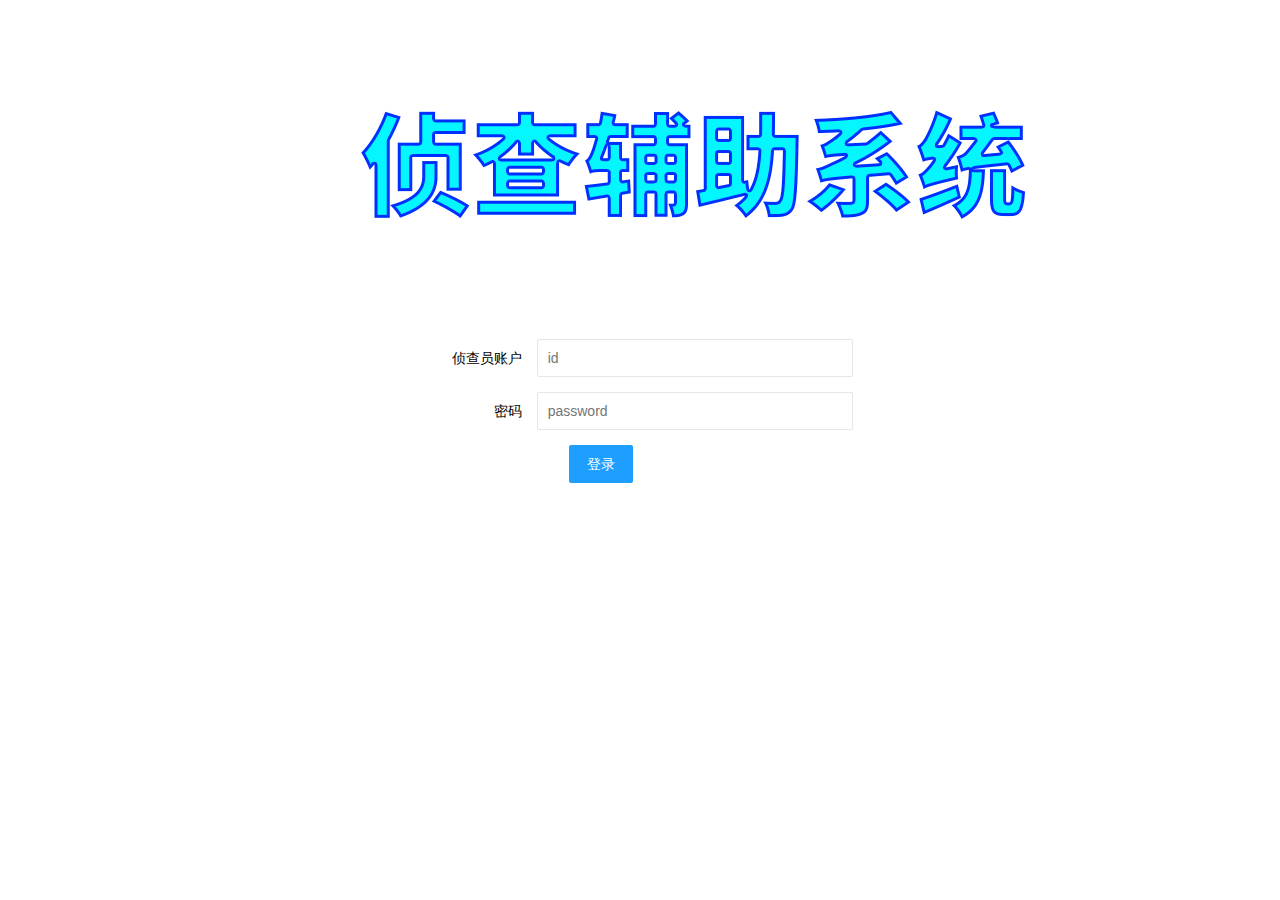
<file: target/classes/static/login.html>
<!DOCTYPE html>
<html lang="en">
<head>
    <meta charset="UTF-8">
    <title>侦查辅助系统——登录</title>
    <script src="./layui/layui.js"></script>
    <script src="login.js"></script>
    <script src="./js/ajax.js"></script>
    <link type="text/css" rel="styleSheet"  href="./layui/css/layui.css" />
</head>
<body>
<div class="layui-col-md-offset3"><img src="logo.png"></div>

<div class="layui-col-md4 layui-col-md-offset4">
<div class="layui-form-item">
    <label class="layui-form-label">侦查员账户</label>
    <div class="layui-input-block">
        <input id="investigatorId" type="text" name="username" lay-verify="title" autocomplete="off" placeholder="id" class="layui-input">
    </div>
</div>
<div class="layui-form-item">
    <label class="layui-form-label">密码</label>
    <div class="layui-input-block">
        <input id="password" type="password" name="password" placeholder="password" autocomplete="off" class="layui-input">
    </div>
</div>
    <div onclick="login()" lass="layui-col-md-offset4" ><button type="button" class="layui-btn layui-btn-normal layui-col-md-offset4">登录</button></div>

</div>
<div class="layui-col-md4"></div>
</body>
</html>
</file>
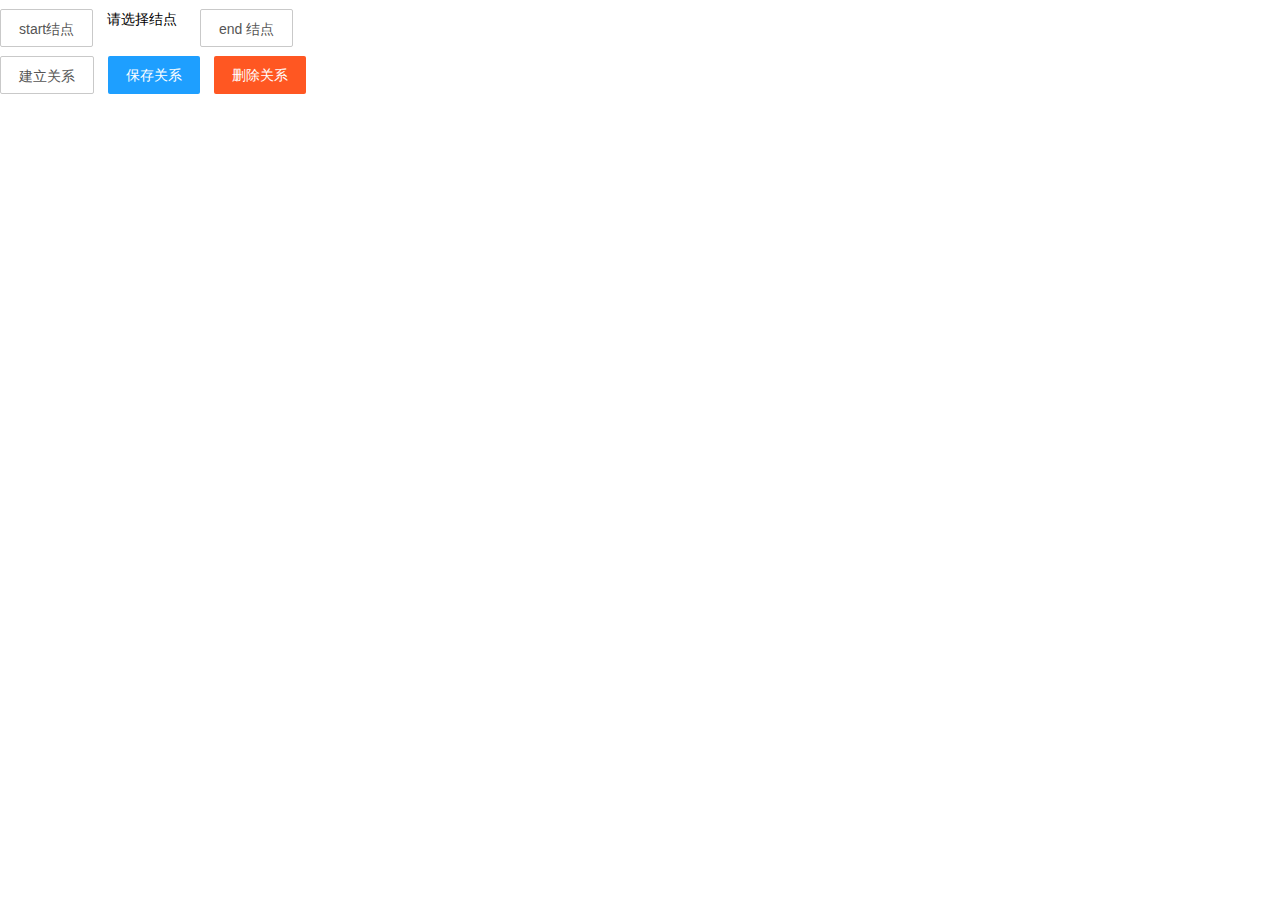
<file: target/classes/static/window/edge.html>
<!DOCTYPE html>
<html lang="en">
<head>
    <meta charset="UTF-8">
    <title>Title</title>
    <link type="text/css" rel="styleSheet"  href="../layui/css/layui.css" />
    <script src="../layui/layui.js"></script>
    <script src="./edge.js"></script>
    <script src="../js/ajax.js"></script>
    <link type="text/css" rel="styleSheet"  href="../css/edit.css" />
</head>
<body>
<div style="display: flex">
    <div class="layui-col-md1 layui-form-label mylabel">
        <button class="layui-btn layui-btn-primary" onclick="select(false)" id="startButton">start结点</button>
    </div>
    <div class="layui-col-md1" id="fields">
        <label class="layui-form-label mylabel">&emsp;请选择结点</label>
    </div>
    <div class="layui-col-md1 layui-form-label mylabel">
        <button class="layui-btn layui-btn-primary" onclick="select(true)"  id="endButton">end 结点</button>
    </div>
</div>
<button class="layui-btn layui-btn-primary layui-border-blue" onclick="create()">建立关系</button>
<button class="layui-btn layui-btn-normal" onclick="save()">保存关系</button>
<button class="layui-btn layui-btn-danger" onclick="del()">删除关系</button>
</body>
</html>
</file>
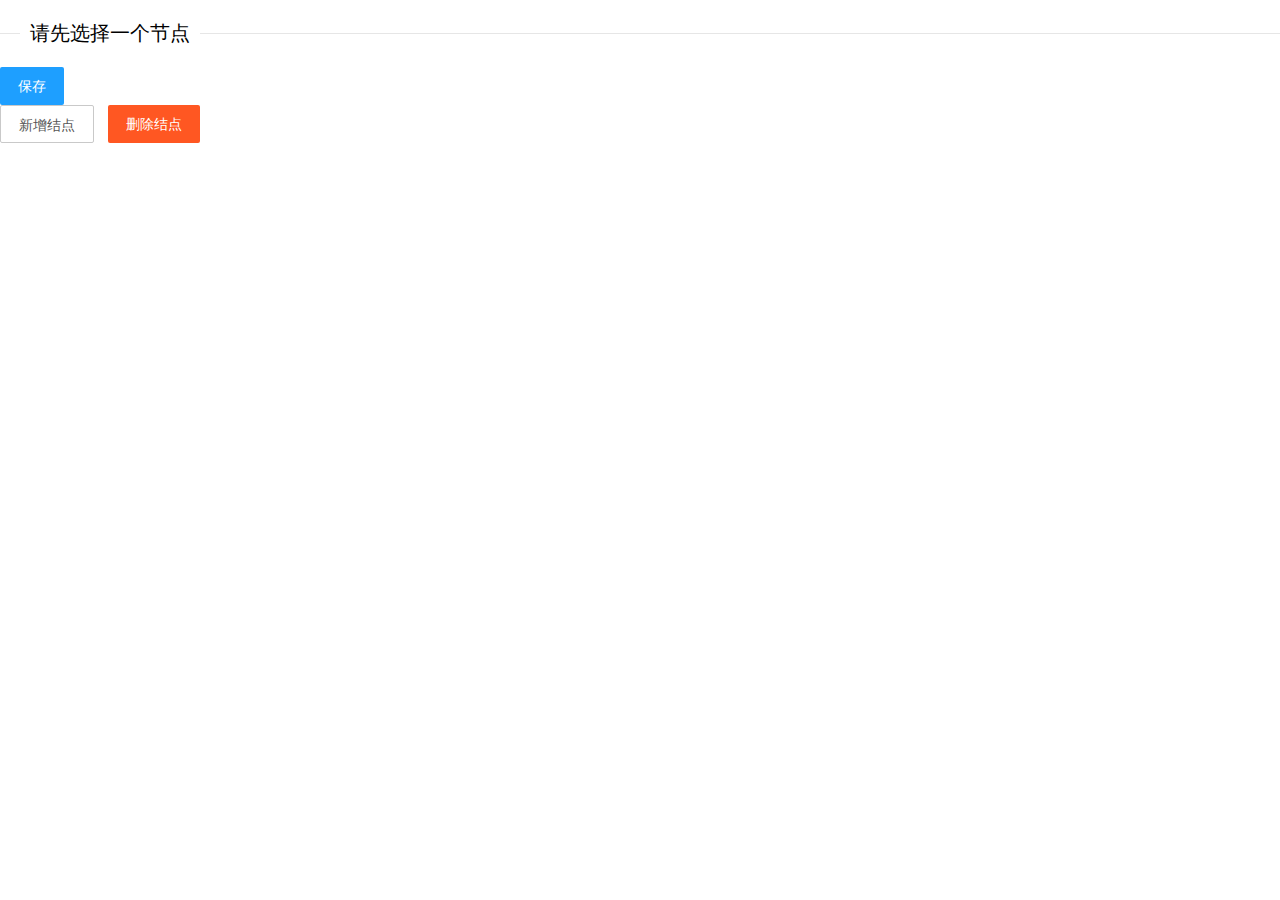
<file: target/classes/static/window/edit.html>
<!DOCTYPE html>
<html lang="en">
<head>
    <meta charset="UTF-8">
    <title>Title</title>
    <link type="text/css" rel="styleSheet"  href="../layui/css/layui.css" />
    <link type="text/css" rel="styleSheet"  href="../css/edit.css" />
    <script src="../layui/layui.js"></script>
    <script src="./edit.js"></script>
    <script src="../js/ajax.js"></script>
    <script type="text/javascript">
        // window.onload = loadNodesFirstByPage;
    </script>
</head>
<body>
<fieldset class="layui-elem-field layui-field-title" style="margin-top: 20px;">
    <legend id="type">请先选择一个节点</legend>
</fieldset>


<div id="fields">

</div>
<button class="layui-btn layui-btn-normal" onclick="save()" id="save" >保存</button><br/>
<button class="layui-btn layui-btn-primary layui-border-blue" onclick="createNode()">新增结点</button>
<button class="layui-btn layui-btn-danger" onclick="deleteNode()">删除结点</button>

</body>
</html>
</file>
<file: target/classes/static/layui/css/layui.css>
/** layui-v2.5.7 MIT License */
 .layui-inline,img{display:inline-block;vertical-align:middle}h1,h2,h3,h4,h5,h6{font-weight:400}.layui-edge,.layui-header,.layui-inline,.layui-main{position:relative}.layui-body,.layui-edge,.layui-elip{overflow:hidden}.layui-btn,.layui-edge,.layui-inline,img{vertical-align:middle}.layui-btn,.layui-disabled,.layui-icon,.layui-unselect{-moz-user-select:none;-webkit-user-select:none;-ms-user-select:none}.layui-elip,.layui-form-checkbox span,.layui-form-pane .layui-form-label{text-overflow:ellipsis;white-space:nowrap}.layui-breadcrumb,.layui-tree-btnGroup{visibility:hidden}blockquote,body,button,dd,div,dl,dt,form,h1,h2,h3,h4,h5,h6,input,li,ol,p,pre,td,textarea,th,ul{margin:0;padding:0;-webkit-tap-highlight-color:rgba(0,0,0,0)}a:active,a:hover{outline:0}img{border:none}li{list-style:none}table{border-collapse:collapse;border-spacing:0}h4,h5,h6{font-size:100%}button,input,optgroup,option,select,textarea{font-family:inherit;font-size:inherit;font-style:inherit;font-weight:inherit;outline:0}pre{white-space:pre-wrap;white-space:-moz-pre-wrap;white-space:-pre-wrap;white-space:-o-pre-wrap;word-wrap:break-word}body{line-height:24px;font:14px Helvetica Neue,Helvetica,PingFang SC,Tahoma,Arial,sans-serif}hr{height:1px;margin:10px 0;border:0;clear:both}a{color:#333;text-decoration:none}a:hover{color:#777}a cite{font-style:normal;*cursor:pointer}.layui-border-box,.layui-border-box *{box-sizing:border-box}.layui-box,.layui-box *{box-sizing:content-box}.layui-clear{clear:both;*zoom:1}.layui-clear:after{content:'\20';clear:both;*zoom:1;display:block;height:0}.layui-inline{*display:inline;*zoom:1}.layui-edge{display:inline-block;width:0;height:0;border-width:6px;border-style:dashed;border-color:transparent}.layui-edge-top{top:-4px;border-bottom-color:#999;border-bottom-style:solid}.layui-edge-right{border-left-color:#999;border-left-style:solid}.layui-edge-bottom{top:2px;border-top-color:#999;border-top-style:solid}.layui-edge-left{border-right-color:#999;border-right-style:solid}.layui-disabled,.layui-disabled:hover{color:#d2d2d2!important;cursor:not-allowed!important}.layui-circle{border-radius:100%}.layui-show{display:block!important}.layui-hide{display:none!important}@font-face{font-family:layui-icon;src:url(../font/iconfont.eot?v=256);src:url(../font/iconfont.eot?v=256#iefix) format('embedded-opentype'),url(../font/iconfont.woff2?v=256) format('woff2'),url(../font/iconfont.woff?v=256) format('woff'),url(../font/iconfont.ttf?v=256) format('truetype'),url(../font/iconfont.svg?v=256#layui-icon) format('svg')}.layui-icon{font-family:layui-icon!important;font-size:16px;font-style:normal;-webkit-font-smoothing:antialiased;-moz-osx-font-smoothing:grayscale}.layui-icon-reply-fill:before{content:"\e611"}.layui-icon-set-fill:before{content:"\e614"}.layui-icon-menu-fill:before{content:"\e60f"}.layui-icon-search:before{content:"\e615"}.layui-icon-share:before{content:"\e641"}.layui-icon-set-sm:before{content:"\e620"}.layui-icon-engine:before{content:"\e628"}.layui-icon-close:before{content:"\1006"}.layui-icon-close-fill:before{content:"\1007"}.layui-icon-chart-screen:before{content:"\e629"}.layui-icon-star:before{content:"\e600"}.layui-icon-circle-dot:before{content:"\e617"}.layui-icon-chat:before{content:"\e606"}.layui-icon-release:before{content:"\e609"}.layui-icon-list:before{content:"\e60a"}.layui-icon-chart:before{content:"\e62c"}.layui-icon-ok-circle:before{content:"\1005"}.layui-icon-layim-theme:before{content:"\e61b"}.layui-icon-table:before{content:"\e62d"}.layui-icon-right:before{content:"\e602"}.layui-icon-left:before{content:"\e603"}.layui-icon-cart-simple:before{content:"\e698"}.layui-icon-face-cry:before{content:"\e69c"}.layui-icon-face-smile:before{content:"\e6af"}.layui-icon-survey:before{content:"\e6b2"}.layui-icon-tree:before{content:"\e62e"}.layui-icon-ie:before{content:"\e7bb"}.layui-icon-upload-circle:before{content:"\e62f"}.layui-icon-add-circle:before{content:"\e61f"}.layui-icon-download-circle:before{content:"\e601"}.layui-icon-templeate-1:before{content:"\e630"}.layui-icon-util:before{content:"\e631"}.layui-icon-face-surprised:before{content:"\e664"}.layui-icon-edit:before{content:"\e642"}.layui-icon-speaker:before{content:"\e645"}.layui-icon-down:before{content:"\e61a"}.layui-icon-file:before{content:"\e621"}.layui-icon-layouts:before{content:"\e632"}.layui-icon-rate-half:before{content:"\e6c9"}.layui-icon-add-circle-fine:before{content:"\e608"}.layui-icon-prev-circle:before{content:"\e633"}.layui-icon-read:before{content:"\e705"}.layui-icon-404:before{content:"\e61c"}.layui-icon-carousel:before{content:"\e634"}.layui-icon-help:before{content:"\e607"}.layui-icon-code-circle:before{content:"\e635"}.layui-icon-windows:before{content:"\e67f"}.layui-icon-water:before{content:"\e636"}.layui-icon-username:before{content:"\e66f"}.layui-icon-find-fill:before{content:"\e670"}.layui-icon-about:before{content:"\e60b"}.layui-icon-location:before{content:"\e715"}.layui-icon-up:before{content:"\e619"}.layui-icon-pause:before{content:"\e651"}.layui-icon-date:before{content:"\e637"}.layui-icon-layim-uploadfile:before{content:"\e61d"}.layui-icon-delete:before{content:"\e640"}.layui-icon-play:before{content:"\e652"}.layui-icon-top:before{content:"\e604"}.layui-icon-firefox:before{content:"\e686"}.layui-icon-friends:before{content:"\e612"}.layui-icon-refresh-3:before{content:"\e9aa"}.layui-icon-ok:before{content:"\e605"}.layui-icon-layer:before{content:"\e638"}.layui-icon-face-smile-fine:before{content:"\e60c"}.layui-icon-dollar:before{content:"\e659"}.layui-icon-group:before{content:"\e613"}.layui-icon-layim-download:before{content:"\e61e"}.layui-icon-picture-fine:before{content:"\e60d"}.layui-icon-link:before{content:"\e64c"}.layui-icon-diamond:before{content:"\e735"}.layui-icon-log:before{content:"\e60e"}.layui-icon-key:before{content:"\e683"}.layui-icon-rate-solid:before{content:"\e67a"}.layui-icon-fonts-del:before{content:"\e64f"}.layui-icon-unlink:before{content:"\e64d"}.layui-icon-fonts-clear:before{content:"\e639"}.layui-icon-triangle-r:before{content:"\e623"}.layui-icon-circle:before{content:"\e63f"}.layui-icon-radio:before{content:"\e643"}.layui-icon-align-center:before{content:"\e647"}.layui-icon-align-right:before{content:"\e648"}.layui-icon-align-left:before{content:"\e649"}.layui-icon-loading-1:before{content:"\e63e"}.layui-icon-return:before{content:"\e65c"}.layui-icon-fonts-strong:before{content:"\e62b"}.layui-icon-upload:before{content:"\e67c"}.layui-icon-dialogue:before{content:"\e63a"}.layui-icon-video:before{content:"\e6ed"}.layui-icon-headset:before{content:"\e6fc"}.layui-icon-cellphone-fine:before{content:"\e63b"}.layui-icon-add-1:before{content:"\e654"}.layui-icon-face-smile-b:before{content:"\e650"}.layui-icon-fonts-html:before{content:"\e64b"}.layui-icon-screen-full:before{content:"\e622"}.layui-icon-form:before{content:"\e63c"}.layui-icon-cart:before{content:"\e657"}.layui-icon-camera-fill:before{content:"\e65d"}.layui-icon-tabs:before{content:"\e62a"}.layui-icon-heart-fill:before{content:"\e68f"}.layui-icon-fonts-code:before{content:"\e64e"}.layui-icon-ios:before{content:"\e680"}.layui-icon-at:before{content:"\e687"}.layui-icon-fire:before{content:"\e756"}.layui-icon-set:before{content:"\e716"}.layui-icon-fonts-u:before{content:"\e646"}.layui-icon-triangle-d:before{content:"\e625"}.layui-icon-tips:before{content:"\e702"}.layui-icon-picture:before{content:"\e64a"}.layui-icon-more-vertical:before{content:"\e671"}.layui-icon-bluetooth:before{content:"\e689"}.layui-icon-flag:before{content:"\e66c"}.layui-icon-loading:before{content:"\e63d"}.layui-icon-fonts-i:before{content:"\e644"}.layui-icon-refresh-1:before{content:"\e666"}.layui-icon-rmb:before{content:"\e65e"}.layui-icon-addition:before{content:"\e624"}.layui-icon-home:before{content:"\e68e"}.layui-icon-time:before{content:"\e68d"}.layui-icon-user:before{content:"\e770"}.layui-icon-notice:before{content:"\e667"}.layui-icon-chrome:before{content:"\e68a"}.layui-icon-edge:before{content:"\e68b"}.layui-icon-login-weibo:before{content:"\e675"}.layui-icon-voice:before{content:"\e688"}.layui-icon-upload-drag:before{content:"\e681"}.layui-icon-login-qq:before{content:"\e676"}.layui-icon-snowflake:before{content:"\e6b1"}.layui-icon-heart:before{content:"\e68c"}.layui-icon-logout:before{content:"\e682"}.layui-icon-file-b:before{content:"\e655"}.layui-icon-template:before{content:"\e663"}.layui-icon-transfer:before{content:"\e691"}.layui-icon-auz:before{content:"\e672"}.layui-icon-console:before{content:"\e665"}.layui-icon-app:before{content:"\e653"}.layui-icon-prev:before{content:"\e65a"}.layui-icon-website:before{content:"\e7ae"}.layui-icon-next:before{content:"\e65b"}.layui-icon-component:before{content:"\e857"}.layui-icon-android:before{content:"\e684"}.layui-icon-more:before{content:"\e65f"}.layui-icon-login-wechat:before{content:"\e677"}.layui-icon-shrink-right:before{content:"\e668"}.layui-icon-spread-left:before{content:"\e66b"}.layui-icon-camera:before{content:"\e660"}.layui-icon-note:before{content:"\e66e"}.layui-icon-refresh:before{content:"\e669"}.layui-icon-female:before{content:"\e661"}.layui-icon-male:before{content:"\e662"}.layui-icon-screen-restore:before{content:"\e758"}.layui-icon-password:before{content:"\e673"}.layui-icon-senior:before{content:"\e674"}.layui-icon-theme:before{content:"\e66a"}.layui-icon-tread:before{content:"\e6c5"}.layui-icon-praise:before{content:"\e6c6"}.layui-icon-star-fill:before{content:"\e658"}.layui-icon-rate:before{content:"\e67b"}.layui-icon-template-1:before{content:"\e656"}.layui-icon-vercode:before{content:"\e679"}.layui-icon-service:before{content:"\e626"}.layui-icon-cellphone:before{content:"\e678"}.layui-icon-print:before{content:"\e66d"}.layui-icon-cols:before{content:"\e610"}.layui-icon-wifi:before{content:"\e7e0"}.layui-icon-export:before{content:"\e67d"}.layui-icon-rss:before{content:"\e808"}.layui-icon-slider:before{content:"\e714"}.layui-icon-email:before{content:"\e618"}.layui-icon-subtraction:before{content:"\e67e"}.layui-icon-mike:before{content:"\e6dc"}.layui-icon-light:before{content:"\e748"}.layui-icon-gift:before{content:"\e627"}.layui-icon-mute:before{content:"\e685"}.layui-icon-reduce-circle:before{content:"\e616"}.layui-icon-music:before{content:"\e690"}.layui-main{width:1140px;margin:0 auto}.layui-header{z-index:1000;height:60px}.layui-header a:hover{transition:all .5s;-webkit-transition:all .5s}.layui-side{position:fixed;left:0;top:0;bottom:0;z-index:999;width:200px;overflow-x:hidden}.layui-side-scroll{position:relative;width:220px;height:100%;overflow-x:hidden}.layui-body{position:absolute;left:200px;right:0;top:0;bottom:0;z-index:998;width:auto;overflow-y:auto;box-sizing:border-box}.layui-layout-body{overflow:hidden}.layui-layout-admin .layui-header{background-color:#23262E}.layui-layout-admin .layui-side{top:60px;width:200px;overflow-x:hidden}.layui-layout-admin .layui-body{position:fixed;top:60px;bottom:44px}.layui-layout-admin .layui-main{width:auto;margin:0 15px}.layui-layout-admin .layui-footer{position:fixed;left:200px;right:0;bottom:0;height:44px;line-height:44px;padding:0 15px;background-color:#eee}.layui-layout-admin .layui-logo{position:absolute;left:0;top:0;width:200px;height:100%;line-height:60px;text-align:center;color:#009688;font-size:16px}.layui-layout-admin .layui-header .layui-nav{background:0 0}.layui-layout-left{position:absolute!important;left:200px;top:0}.layui-layout-right{position:absolute!important;right:0;top:0}.layui-container{position:relative;margin:0 auto;padding:0 15px;box-sizing:border-box}.layui-fluid{position:relative;margin:0 auto;padding:0 15px}.layui-row:after,.layui-row:before{content:'';display:block;clear:both}.layui-col-lg1,.layui-col-lg10,.layui-col-lg11,.layui-col-lg12,.layui-col-lg2,.layui-col-lg3,.layui-col-lg4,.layui-col-lg5,.layui-col-lg6,.layui-col-lg7,.layui-col-lg8,.layui-col-lg9,.layui-col-md1,.layui-col-md10,.layui-col-md11,.layui-col-md12,.layui-col-md2,.layui-col-md3,.layui-col-md4,.layui-col-md5,.layui-col-md6,.layui-col-md7,.layui-col-md8,.layui-col-md9,.layui-col-sm1,.layui-col-sm10,.layui-col-sm11,.layui-col-sm12,.layui-col-sm2,.layui-col-sm3,.layui-col-sm4,.layui-col-sm5,.layui-col-sm6,.layui-col-sm7,.layui-col-sm8,.layui-col-sm9,.layui-col-xs1,.layui-col-xs10,.layui-col-xs11,.layui-col-xs12,.layui-col-xs2,.layui-col-xs3,.layui-col-xs4,.layui-col-xs5,.layui-col-xs6,.layui-col-xs7,.layui-col-xs8,.layui-col-xs9{position:relative;display:block;box-sizing:border-box}.layui-col-xs1,.layui-col-xs10,.layui-col-xs11,.layui-col-xs12,.layui-col-xs2,.layui-col-xs3,.layui-col-xs4,.layui-col-xs5,.layui-col-xs6,.layui-col-xs7,.layui-col-xs8,.layui-col-xs9{float:left}.layui-col-xs1{width:8.33333333%}.layui-col-xs2{width:16.66666667%}.layui-col-xs3{width:25%}.layui-col-xs4{width:33.33333333%}.layui-col-xs5{width:41.66666667%}.layui-col-xs6{width:50%}.layui-col-xs7{width:58.33333333%}.layui-col-xs8{width:66.66666667%}.layui-col-xs9{width:75%}.layui-col-xs10{width:83.33333333%}.layui-col-xs11{width:91.66666667%}.layui-col-xs12{width:100%}.layui-col-xs-offset1{margin-left:8.33333333%}.layui-col-xs-offset2{margin-left:16.66666667%}.layui-col-xs-offset3{margin-left:25%}.layui-col-xs-offset4{margin-left:33.33333333%}.layui-col-xs-offset5{margin-left:41.66666667%}.layui-col-xs-offset6{margin-left:50%}.layui-col-xs-offset7{margin-left:58.33333333%}.layui-col-xs-offset8{margin-left:66.66666667%}.layui-col-xs-offset9{margin-left:75%}.layui-col-xs-offset10{margin-left:83.33333333%}.layui-col-xs-offset11{margin-left:91.66666667%}.layui-col-xs-offset12{margin-left:100%}@media screen and (max-width:768px){.layui-hide-xs{display:none!important}.layui-show-xs-block{display:block!important}.layui-show-xs-inline{display:inline!important}.layui-show-xs-inline-block{display:inline-block!important}}@media screen and (min-width:768px){.layui-container{width:750px}.layui-hide-sm{display:none!important}.layui-show-sm-block{display:block!important}.layui-show-sm-inline{display:inline!important}.layui-show-sm-inline-block{display:inline-block!important}.layui-col-sm1,.layui-col-sm10,.layui-col-sm11,.layui-col-sm12,.layui-col-sm2,.layui-col-sm3,.layui-col-sm4,.layui-col-sm5,.layui-col-sm6,.layui-col-sm7,.layui-col-sm8,.layui-col-sm9{float:left}.layui-col-sm1{width:8.33333333%}.layui-col-sm2{width:16.66666667%}.layui-col-sm3{width:25%}.layui-col-sm4{width:33.33333333%}.layui-col-sm5{width:41.66666667%}.layui-col-sm6{width:50%}.layui-col-sm7{width:58.33333333%}.layui-col-sm8{width:66.66666667%}.layui-col-sm9{width:75%}.layui-col-sm10{width:83.33333333%}.layui-col-sm11{width:91.66666667%}.layui-col-sm12{width:100%}.layui-col-sm-offset1{margin-left:8.33333333%}.layui-col-sm-offset2{margin-left:16.66666667%}.layui-col-sm-offset3{margin-left:25%}.layui-col-sm-offset4{margin-left:33.33333333%}.layui-col-sm-offset5{margin-left:41.66666667%}.layui-col-sm-offset6{margin-left:50%}.layui-col-sm-offset7{margin-left:58.33333333%}.layui-col-sm-offset8{margin-left:66.66666667%}.layui-col-sm-offset9{margin-left:75%}.layui-col-sm-offset10{margin-left:83.33333333%}.layui-col-sm-offset11{margin-left:91.66666667%}.layui-col-sm-offset12{margin-left:100%}}@media screen and (min-width:992px){.layui-container{width:970px}.layui-hide-md{display:none!important}.layui-show-md-block{display:block!important}.layui-show-md-inline{display:inline!important}.layui-show-md-inline-block{display:inline-block!important}.layui-col-md1,.layui-col-md10,.layui-col-md11,.layui-col-md12,.layui-col-md2,.layui-col-md3,.layui-col-md4,.layui-col-md5,.layui-col-md6,.layui-col-md7,.layui-col-md8,.layui-col-md9{float:left}.layui-col-md1{width:8.33333333%}.layui-col-md2{width:16.66666667%}.layui-col-md3{width:25%}.layui-col-md4{width:33.33333333%}.layui-col-md5{width:41.66666667%}.layui-col-md6{width:50%}.layui-col-md7{width:58.33333333%}.layui-col-md8{width:66.66666667%}.layui-col-md9{width:75%}.layui-col-md10{width:83.33333333%}.layui-col-md11{width:91.66666667%}.layui-col-md12{width:100%}.layui-col-md-offset1{margin-left:8.33333333%}.layui-col-md-offset2{margin-left:16.66666667%}.layui-col-md-offset3{margin-left:25%}.layui-col-md-offset4{margin-left:33.33333333%}.layui-col-md-offset5{margin-left:41.66666667%}.layui-col-md-offset6{margin-left:50%}.layui-col-md-offset7{margin-left:58.33333333%}.layui-col-md-offset8{margin-left:66.66666667%}.layui-col-md-offset9{margin-left:75%}.layui-col-md-offset10{margin-left:83.33333333%}.layui-col-md-offset11{margin-left:91.66666667%}.layui-col-md-offset12{margin-left:100%}}@media screen and (min-width:1200px){.layui-container{width:1170px}.layui-hide-lg{display:none!important}.layui-show-lg-block{display:block!important}.layui-show-lg-inline{display:inline!important}.layui-show-lg-inline-block{display:inline-block!important}.layui-col-lg1,.layui-col-lg10,.layui-col-lg11,.layui-col-lg12,.layui-col-lg2,.layui-col-lg3,.layui-col-lg4,.layui-col-lg5,.layui-col-lg6,.layui-col-lg7,.layui-col-lg8,.layui-col-lg9{float:left}.layui-col-lg1{width:8.33333333%}.layui-col-lg2{width:16.66666667%}.layui-col-lg3{width:25%}.layui-col-lg4{width:33.33333333%}.layui-col-lg5{width:41.66666667%}.layui-col-lg6{width:50%}.layui-col-lg7{width:58.33333333%}.layui-col-lg8{width:66.66666667%}.layui-col-lg9{width:75%}.layui-col-lg10{width:83.33333333%}.layui-col-lg11{width:91.66666667%}.layui-col-lg12{width:100%}.layui-col-lg-offset1{margin-left:8.33333333%}.layui-col-lg-offset2{margin-left:16.66666667%}.layui-col-lg-offset3{margin-left:25%}.layui-col-lg-offset4{margin-left:33.33333333%}.layui-col-lg-offset5{margin-left:41.66666667%}.layui-col-lg-offset6{margin-left:50%}.layui-col-lg-offset7{margin-left:58.33333333%}.layui-col-lg-offset8{margin-left:66.66666667%}.layui-col-lg-offset9{margin-left:75%}.layui-col-lg-offset10{margin-left:83.33333333%}.layui-col-lg-offset11{margin-left:91.66666667%}.layui-col-lg-offset12{margin-left:100%}}.layui-col-space1{margin:-.5px}.layui-col-space1>*{padding:.5px}.layui-col-space2{margin:-1px}.layui-col-space2>*{padding:1px}.layui-col-space4{margin:-2px}.layui-col-space4>*{padding:2px}.layui-col-space5{margin:-2.5px}.layui-col-space5>*{padding:2.5px}.layui-col-space6{margin:-3px}.layui-col-space6>*{padding:3px}.layui-col-space8{margin:-4px}.layui-col-space8>*{padding:4px}.layui-col-space10{margin:-5px}.layui-col-space10>*{padding:5px}.layui-col-space12{margin:-6px}.layui-col-space12>*{padding:6px}.layui-col-space14{margin:-7px}.layui-col-space14>*{padding:7px}.layui-col-space15{margin:-7.5px}.layui-col-space15>*{padding:7.5px}.layui-col-space16{margin:-8px}.layui-col-space16>*{padding:8px}.layui-col-space18{margin:-9px}.layui-col-space18>*{padding:9px}.layui-col-space20{margin:-10px}.layui-col-space20>*{padding:10px}.layui-col-space22{margin:-11px}.layui-col-space22>*{padding:11px}.layui-col-space24{margin:-12px}.layui-col-space24>*{padding:12px}.layui-col-space25{margin:-12.5px}.layui-col-space25>*{padding:12.5px}.layui-col-space26{margin:-13px}.layui-col-space26>*{padding:13px}.layui-col-space28{margin:-14px}.layui-col-space28>*{padding:14px}.layui-col-space30{margin:-15px}.layui-col-space30>*{padding:15px}.layui-btn,.layui-input,.layui-select,.layui-textarea,.layui-upload-button{outline:0;-webkit-appearance:none;transition:all .3s;-webkit-transition:all .3s;box-sizing:border-box}.layui-elem-quote{margin-bottom:10px;padding:15px;line-height:22px;border-left:5px solid #009688;border-radius:0 2px 2px 0;background-color:#f2f2f2}.layui-quote-nm{border-style:solid;border-width:1px 1px 1px 5px;background:0 0}.layui-elem-field{margin-bottom:10px;padding:0;border-width:1px;border-style:solid}.layui-elem-field legend{margin-left:20px;padding:0 10px;font-size:20px;font-weight:300}.layui-field-title{margin:10px 0 20px;border-width:1px 0 0}.layui-field-box{padding:10px 15px}.layui-field-title .layui-field-box{padding:10px 0}.layui-progress{position:relative;height:6px;border-radius:20px;background-color:#e2e2e2}.layui-progress-bar{position:absolute;left:0;top:0;width:0;max-width:100%;height:6px;border-radius:20px;text-align:right;background-color:#5FB878;transition:all .3s;-webkit-transition:all .3s}.layui-progress-big,.layui-progress-big .layui-progress-bar{height:18px;line-height:18px}.layui-progress-text{position:relative;top:-20px;line-height:18px;font-size:12px;color:#666}.layui-progress-big .layui-progress-text{position:static;padding:0 10px;color:#fff}.layui-collapse{border-width:1px;border-style:solid;border-radius:2px}.layui-colla-content,.layui-colla-item{border-top-width:1px;border-top-style:solid}.layui-colla-item:first-child{border-top:none}.layui-colla-title{position:relative;height:42px;line-height:42px;padding:0 15px 0 35px;color:#333;background-color:#f2f2f2;cursor:pointer;font-size:14px;overflow:hidden}.layui-colla-content{display:none;padding:10px 15px;line-height:22px;color:#666}.layui-colla-icon{position:absolute;left:15px;top:0;font-size:14px}.layui-card{margin-bottom:15px;border-radius:2px;background-color:#fff;box-shadow:0 1px 2px 0 rgba(0,0,0,.05)}.layui-card:last-child{margin-bottom:0}.layui-card-header{position:relative;height:42px;line-height:42px;padding:0 15px;border-bottom:1px solid #f6f6f6;color:#333;border-radius:2px 2px 0 0;font-size:14px}.layui-bg-black,.layui-bg-blue,.layui-bg-cyan,.layui-bg-green,.layui-bg-orange,.layui-bg-red{color:#fff!important}.layui-card-body{position:relative;padding:10px 15px;line-height:24px}.layui-card-body[pad15]{padding:15px}.layui-card-body[pad20]{padding:20px}.layui-card-body .layui-table{margin:5px 0}.layui-card .layui-tab{margin:0}.layui-panel-window{position:relative;padding:15px;border-radius:0;border-top:5px solid #E6E6E6;background-color:#fff}.layui-auxiliar-moving{position:fixed;left:0;right:0;top:0;bottom:0;width:100%;height:100%;background:0 0;z-index:9999999999}.layui-form-label,.layui-form-mid,.layui-form-select,.layui-input-block,.layui-input-inline,.layui-textarea{position:relative}.layui-bg-red{background-color:#FF5722!important}.layui-bg-orange{background-color:#FFB800!important}.layui-bg-green{background-color:#009688!important}.layui-bg-cyan{background-color:#2F4056!important}.layui-bg-blue{background-color:#1E9FFF!important}.layui-bg-black{background-color:#393D49!important}.layui-bg-gray{background-color:#eee!important;color:#666!important}.layui-badge-rim,.layui-colla-content,.layui-colla-item,.layui-collapse,.layui-elem-field,.layui-form-pane .layui-form-item[pane],.layui-form-pane .layui-form-label,.layui-input,.layui-layedit,.layui-layedit-tool,.layui-quote-nm,.layui-select,.layui-tab-bar,.layui-tab-card,.layui-tab-title,.layui-tab-title .layui-this:after,.layui-textarea{border-color:#e6e6e6}.layui-timeline-item:before,hr{background-color:#e6e6e6}.layui-text{line-height:22px;font-size:14px;color:#666}.layui-text h1,.layui-text h2,.layui-text h3{font-weight:500;color:#333}.layui-text h1{font-size:30px}.layui-text h2{font-size:24px}.layui-text h3{font-size:18px}.layui-text a:not(.layui-btn){color:#01AAED}.layui-text a:not(.layui-btn):hover{text-decoration:underline}.layui-text ul{padding:5px 0 5px 15px}.layui-text ul li{margin-top:5px;list-style-type:disc}.layui-text em,.layui-word-aux{color:#999!important;padding-left:5px!important;padding-right:5px!important}.layui-btn{display:inline-block;height:38px;line-height:38px;padding:0 18px;background-color:#009688;color:#fff;white-space:nowrap;text-align:center;font-size:14px;border:none;border-radius:2px;cursor:pointer}.layui-btn:hover{opacity:.8;filter:alpha(opacity=80);color:#fff}.layui-btn:active{opacity:1;filter:alpha(opacity=100)}.layui-btn+.layui-btn{margin-left:10px}.layui-btn-container{font-size:0}.layui-btn-container .layui-btn{margin-right:10px;margin-bottom:10px}.layui-btn-container .layui-btn+.layui-btn{margin-left:0}.layui-table .layui-btn-container .layui-btn{margin-bottom:9px}.layui-btn-radius{border-radius:100px}.layui-btn .layui-icon{margin-right:3px;font-size:18px;vertical-align:bottom;vertical-align:middle\9}.layui-btn-primary{border:1px solid #C9C9C9;background-color:#fff;color:#555}.layui-btn-primary:hover{border-color:#009688;color:#333}.layui-btn-normal{background-color:#1E9FFF}.layui-btn-warm{background-color:#FFB800}.layui-btn-danger{background-color:#FF5722}.layui-btn-checked{background-color:#5FB878}.layui-btn-disabled,.layui-btn-disabled:active,.layui-btn-disabled:hover{border:1px solid #e6e6e6;background-color:#FBFBFB;color:#C9C9C9;cursor:not-allowed;opacity:1}.layui-btn-lg{height:44px;line-height:44px;padding:0 25px;font-size:16px}.layui-btn-sm{height:30px;line-height:30px;padding:0 10px;font-size:12px}.layui-btn-sm i{font-size:16px!important}.layui-btn-xs{height:22px;line-height:22px;padding:0 5px;font-size:12px}.layui-btn-xs i{font-size:14px!important}.layui-btn-group{display:inline-block;vertical-align:middle;font-size:0}.layui-btn-group .layui-btn{margin-left:0!important;margin-right:0!important;border-left:1px solid rgba(255,255,255,.5);border-radius:0}.layui-btn-group .layui-btn-primary{border-left:none}.layui-btn-group .layui-btn-primary:hover{border-color:#C9C9C9;color:#009688}.layui-btn-group .layui-btn:first-child{border-left:none;border-radius:2px 0 0 2px}.layui-btn-group .layui-btn-primary:first-child{border-left:1px solid #c9c9c9}.layui-btn-group .layui-btn:last-child{border-radius:0 2px 2px 0}.layui-btn-group .layui-btn+.layui-btn{margin-left:0}.layui-btn-group+.layui-btn-group{margin-left:10px}.layui-btn-fluid{width:100%}.layui-input,.layui-select,.layui-textarea{height:38px;line-height:1.3;line-height:38px\9;border-width:1px;border-style:solid;background-color:#fff;border-radius:2px}.layui-input::-webkit-input-placeholder,.layui-select::-webkit-input-placeholder,.layui-textarea::-webkit-input-placeholder{line-height:1.3}.layui-input,.layui-textarea{display:block;width:100%;padding-left:10px}.layui-input:hover,.layui-textarea:hover{border-color:#D2D2D2!important}.layui-input:focus,.layui-textarea:focus{border-color:#C9C9C9!important}.layui-textarea{min-height:100px;height:auto;line-height:20px;padding:6px 10px;resize:vertical}.layui-select{padding:0 10px}.layui-form input[type=checkbox],.layui-form input[type=radio],.layui-form select{display:none}.layui-form [lay-ignore]{display:initial}.layui-form-item{margin-bottom:15px;clear:both;*zoom:1}.layui-form-item:after{content:'\20';clear:both;*zoom:1;display:block;height:0}.layui-form-label{float:left;display:block;padding:9px 15px;width:80px;font-weight:400;line-height:20px;text-align:right}.layui-form-label-col{display:block;float:none;padding:9px 0;line-height:20px;text-align:left}.layui-form-item .layui-inline{margin-bottom:5px;margin-right:10px}.layui-input-block{margin-left:110px;min-height:36px}.layui-input-inline{display:inline-block;vertical-align:middle}.layui-form-item .layui-input-inline{float:left;width:190px;margin-right:10px}.layui-form-text .layui-input-inline{width:auto}.layui-form-mid{float:left;display:block;padding:9px 0!important;line-height:20px;margin-right:10px}.layui-form-danger+.layui-form-select .layui-input,.layui-form-danger:focus{border-color:#FF5722!important}.layui-form-select .layui-input{padding-right:30px;cursor:pointer}.layui-form-select .layui-edge{position:absolute;right:10px;top:50%;margin-top:-3px;cursor:pointer;border-width:6px;border-top-color:#c2c2c2;border-top-style:solid;transition:all .3s;-webkit-transition:all .3s}.layui-form-select dl{display:none;position:absolute;left:0;top:42px;padding:5px 0;z-index:899;min-width:100%;border:1px solid #d2d2d2;max-height:300px;overflow-y:auto;background-color:#fff;border-radius:2px;box-shadow:0 2px 4px rgba(0,0,0,.12);box-sizing:border-box}.layui-form-select dl dd,.layui-form-select dl dt{padding:0 10px;line-height:36px;white-space:nowrap;overflow:hidden;text-overflow:ellipsis}.layui-form-select dl dt{font-size:12px;color:#999}.layui-form-select dl dd{cursor:pointer}.layui-form-select dl dd:hover{background-color:#f2f2f2;-webkit-transition:.5s all;transition:.5s all}.layui-form-select .layui-select-group dd{padding-left:20px}.layui-form-select dl dd.layui-select-tips{padding-left:10px!important;color:#999}.layui-form-select dl dd.layui-this{background-color:#5FB878;color:#fff}.layui-form-checkbox,.layui-form-select dl dd.layui-disabled{background-color:#fff}.layui-form-selected dl{display:block}.layui-form-checkbox,.layui-form-checkbox *,.layui-form-switch{display:inline-block;vertical-align:middle}.layui-form-selected .layui-edge{margin-top:-9px;-webkit-transform:rotate(180deg);transform:rotate(180deg);margin-top:-3px\9}:root .layui-form-selected .layui-edge{margin-top:-9px\0/IE9}.layui-form-selectup dl{top:auto;bottom:42px}.layui-select-none{margin:5px 0;text-align:center;color:#999}.layui-select-disabled .layui-disabled{border-color:#eee!important}.layui-select-disabled .layui-edge{border-top-color:#d2d2d2}.layui-form-checkbox{position:relative;height:30px;line-height:30px;margin-right:10px;padding-right:30px;cursor:pointer;font-size:0;-webkit-transition:.1s linear;transition:.1s linear;box-sizing:border-box}.layui-form-checkbox span{padding:0 10px;height:100%;font-size:14px;border-radius:2px 0 0 2px;background-color:#d2d2d2;color:#fff;overflow:hidden}.layui-form-checkbox:hover span{background-color:#c2c2c2}.layui-form-checkbox i{position:absolute;right:0;top:0;width:30px;height:28px;border:1px solid #d2d2d2;border-left:none;border-radius:0 2px 2px 0;color:#fff;font-size:20px;text-align:center}.layui-form-checkbox:hover i{border-color:#c2c2c2;color:#c2c2c2}.layui-form-checked,.layui-form-checked:hover{border-color:#5FB878}.layui-form-checked span,.layui-form-checked:hover span{background-color:#5FB878}.layui-form-checked i,.layui-form-checked:hover i{color:#5FB878}.layui-form-item .layui-form-checkbox{margin-top:4px}.layui-form-checkbox[lay-skin=primary]{height:auto!important;line-height:normal!important;min-width:18px;min-height:18px;border:none!important;margin-right:0;padding-left:28px;padding-right:0;background:0 0}.layui-form-checkbox[lay-skin=primary] span{padding-left:0;padding-right:15px;line-height:18px;background:0 0;color:#666}.layui-form-checkbox[lay-skin=primary] i{right:auto;left:0;width:16px;height:16px;line-height:16px;border:1px solid #d2d2d2;font-size:12px;border-radius:2px;background-color:#fff;-webkit-transition:.1s linear;transition:.1s linear}.layui-form-checkbox[lay-skin=primary]:hover i{border-color:#5FB878;color:#fff}.layui-form-checked[lay-skin=primary] i{border-color:#5FB878!important;background-color:#5FB878;color:#fff}.layui-checkbox-disbaled[lay-skin=primary] span{background:0 0!important;color:#c2c2c2}.layui-checkbox-disbaled[lay-skin=primary]:hover i{border-color:#d2d2d2}.layui-form-item .layui-form-checkbox[lay-skin=primary]{margin-top:10px}.layui-form-switch{position:relative;height:22px;line-height:22px;min-width:35px;padding:0 5px;margin-top:8px;border:1px solid #d2d2d2;border-radius:20px;cursor:pointer;background-color:#fff;-webkit-transition:.1s linear;transition:.1s linear}.layui-form-switch i{position:absolute;left:5px;top:3px;width:16px;height:16px;border-radius:20px;background-color:#d2d2d2;-webkit-transition:.1s linear;transition:.1s linear}.layui-form-switch em{position:relative;top:0;width:25px;margin-left:21px;padding:0!important;text-align:center!important;color:#999!important;font-style:normal!important;font-size:12px}.layui-form-onswitch{border-color:#5FB878;background-color:#5FB878}.layui-checkbox-disbaled,.layui-checkbox-disbaled i{border-color:#e2e2e2!important}.layui-form-onswitch i{left:100%;margin-left:-21px;background-color:#fff}.layui-form-onswitch em{margin-left:5px;margin-right:21px;color:#fff!important}.layui-checkbox-disbaled span{background-color:#e2e2e2!important}.layui-checkbox-disbaled:hover i{color:#fff!important}[lay-radio]{display:none}.layui-form-radio,.layui-form-radio *{display:inline-block;vertical-align:middle}.layui-form-radio{line-height:28px;margin:6px 10px 0 0;padding-right:10px;cursor:pointer;font-size:0}.layui-form-radio *{font-size:14px}.layui-form-radio>i{margin-right:8px;font-size:22px;color:#c2c2c2}.layui-form-radio>i:hover,.layui-form-radioed>i{color:#5FB878}.layui-radio-disbaled>i{color:#e2e2e2!important}.layui-form-pane .layui-form-label{width:110px;padding:8px 15px;height:38px;line-height:20px;border-width:1px;border-style:solid;border-radius:2px 0 0 2px;text-align:center;background-color:#FBFBFB;overflow:hidden;box-sizing:border-box}.layui-form-pane .layui-input-inline{margin-left:-1px}.layui-form-pane .layui-input-block{margin-left:110px;left:-1px}.layui-form-pane .layui-input{border-radius:0 2px 2px 0}.layui-form-pane .layui-form-text .layui-form-label{float:none;width:100%;border-radius:2px;box-sizing:border-box;text-align:left}.layui-form-pane .layui-form-text .layui-input-inline{display:block;margin:0;top:-1px;clear:both}.layui-form-pane .layui-form-text .layui-input-block{margin:0;left:0;top:-1px}.layui-form-pane .layui-form-text .layui-textarea{min-height:100px;border-radius:0 0 2px 2px}.layui-form-pane .layui-form-checkbox{margin:4px 0 4px 10px}.layui-form-pane .layui-form-radio,.layui-form-pane .layui-form-switch{margin-top:6px;margin-left:10px}.layui-form-pane .layui-form-item[pane]{position:relative;border-width:1px;border-style:solid}.layui-form-pane .layui-form-item[pane] .layui-form-label{position:absolute;left:0;top:0;height:100%;border-width:0 1px 0 0}.layui-form-pane .layui-form-item[pane] .layui-input-inline{margin-left:110px}@media screen and (max-width:450px){.layui-form-item .layui-form-label{text-overflow:ellipsis;overflow:hidden;white-space:nowrap}.layui-form-item .layui-inline{display:block;margin-right:0;margin-bottom:20px;clear:both}.layui-form-item .layui-inline:after{content:'\20';clear:both;display:block;height:0}.layui-form-item .layui-input-inline{display:block;float:none;left:-3px;width:auto;margin:0 0 10px 112px}.layui-form-item .layui-input-inline+.layui-form-mid{margin-left:110px;top:-5px;padding:0}.layui-form-item .layui-form-checkbox{margin-right:5px;margin-bottom:5px}}.layui-layedit{border-width:1px;border-style:solid;border-radius:2px}.layui-layedit-tool{padding:3px 5px;border-bottom-width:1px;border-bottom-style:solid;font-size:0}.layedit-tool-fixed{position:fixed;top:0;border-top:1px solid #e2e2e2}.layui-layedit-tool .layedit-tool-mid,.layui-layedit-tool .layui-icon{display:inline-block;vertical-align:middle;text-align:center;font-size:14px}.layui-layedit-tool .layui-icon{position:relative;width:32px;height:30px;line-height:30px;margin:3px 5px;color:#777;cursor:pointer;border-radius:2px}.layui-layedit-tool .layui-icon:hover{color:#393D49}.layui-layedit-tool .layui-icon:active{color:#000}.layui-layedit-tool .layedit-tool-active{background-color:#e2e2e2;color:#000}.layui-layedit-tool .layui-disabled,.layui-layedit-tool .layui-disabled:hover{color:#d2d2d2;cursor:not-allowed}.layui-layedit-tool .layedit-tool-mid{width:1px;height:18px;margin:0 10px;background-color:#d2d2d2}.layedit-tool-html{width:50px!important;font-size:30px!important}.layedit-tool-b,.layedit-tool-code,.layedit-tool-help{font-size:16px!important}.layedit-tool-d,.layedit-tool-face,.layedit-tool-image,.layedit-tool-unlink{font-size:18px!important}.layedit-tool-image input{position:absolute;font-size:0;left:0;top:0;width:100%;height:100%;opacity:.01;filter:Alpha(opacity=1);cursor:pointer}.layui-layedit-iframe iframe{display:block;width:100%}#LAY_layedit_code{overflow:hidden}.layui-laypage{display:inline-block;*display:inline;*zoom:1;vertical-align:middle;margin:10px 0;font-size:0}.layui-laypage>a:first-child,.layui-laypage>a:first-child em{border-radius:2px 0 0 2px}.layui-laypage>a:last-child,.layui-laypage>a:last-child em{border-radius:0 2px 2px 0}.layui-laypage>:first-child{margin-left:0!important}.layui-laypage>:last-child{margin-right:0!important}.layui-laypage a,.layui-laypage button,.layui-laypage input,.layui-laypage select,.layui-laypage span{border:1px solid #e2e2e2}.layui-laypage a,.layui-laypage span{display:inline-block;*display:inline;*zoom:1;vertical-align:middle;padding:0 15px;height:28px;line-height:28px;margin:0 -1px 5px 0;background-color:#fff;color:#333;font-size:12px}.layui-flow-more a *,.layui-laypage input,.layui-table-view select[lay-ignore]{display:inline-block}.layui-laypage a:hover{color:#009688}.layui-laypage em{font-style:normal}.layui-laypage .layui-laypage-spr{color:#999;font-weight:700}.layui-laypage a{text-decoration:none}.layui-laypage .layui-laypage-curr{position:relative}.layui-laypage .layui-laypage-curr em{position:relative;color:#fff}.layui-laypage .layui-laypage-curr .layui-laypage-em{position:absolute;left:-1px;top:-1px;padding:1px;width:100%;height:100%;background-color:#009688}.layui-laypage-em{border-radius:2px}.layui-laypage-next em,.layui-laypage-prev em{font-family:Sim sun;font-size:16px}.layui-laypage .layui-laypage-count,.layui-laypage .layui-laypage-limits,.layui-laypage .layui-laypage-refresh,.layui-laypage .layui-laypage-skip{margin-left:10px;margin-right:10px;padding:0;border:none}.layui-laypage .layui-laypage-limits,.layui-laypage .layui-laypage-refresh{vertical-align:top}.layui-laypage .layui-laypage-refresh i{font-size:18px;cursor:pointer}.layui-laypage select{height:22px;padding:3px;border-radius:2px;cursor:pointer}.layui-laypage .layui-laypage-skip{height:30px;line-height:30px;color:#999}.layui-laypage button,.layui-laypage input{height:30px;line-height:30px;border-radius:2px;vertical-align:top;background-color:#fff;box-sizing:border-box}.layui-laypage input{width:40px;margin:0 10px;padding:0 3px;text-align:center}.layui-laypage input:focus,.layui-laypage select:focus{border-color:#009688!important}.layui-laypage button{margin-left:10px;padding:0 10px;cursor:pointer}.layui-table,.layui-table-view{margin:10px 0}.layui-flow-more{margin:10px 0;text-align:center;color:#999;font-size:14px}.layui-flow-more a{height:32px;line-height:32px}.layui-flow-more a *{vertical-align:top}.layui-flow-more a cite{padding:0 20px;border-radius:3px;background-color:#eee;color:#333;font-style:normal}.layui-flow-more a cite:hover{opacity:.8}.layui-flow-more a i{font-size:30px;color:#737383}.layui-table{width:100%;background-color:#fff;color:#666}.layui-table tr{transition:all .3s;-webkit-transition:all .3s}.layui-table th{text-align:left;font-weight:400}.layui-table tbody tr:hover,.layui-table thead tr,.layui-table-click,.layui-table-header,.layui-table-hover,.layui-table-mend,.layui-table-patch,.layui-table-tool,.layui-table-total,.layui-table-total tr,.layui-table[lay-even] tr:nth-child(even){background-color:#f2f2f2}.layui-table td,.layui-table th,.layui-table-col-set,.layui-table-fixed-r,.layui-table-grid-down,.layui-table-header,.layui-table-page,.layui-table-tips-main,.layui-table-tool,.layui-table-total,.layui-table-view,.layui-table[lay-skin=line],.layui-table[lay-skin=row]{border-width:1px;border-style:solid;border-color:#e6e6e6}.layui-table td,.layui-table th{position:relative;padding:9px 15px;min-height:20px;line-height:20px;font-size:14px}.layui-table[lay-skin=line] td,.layui-table[lay-skin=line] th{border-width:0 0 1px}.layui-table[lay-skin=row] td,.layui-table[lay-skin=row] th{border-width:0 1px 0 0}.layui-table[lay-skin=nob] td,.layui-table[lay-skin=nob] th{border:none}.layui-table img{max-width:100px}.layui-table[lay-size=lg] td,.layui-table[lay-size=lg] th{padding:15px 30px}.layui-table-view .layui-table[lay-size=lg] .layui-table-cell{height:40px;line-height:40px}.layui-table[lay-size=sm] td,.layui-table[lay-size=sm] th{font-size:12px;padding:5px 10px}.layui-table-view .layui-table[lay-size=sm] .layui-table-cell{height:20px;line-height:20px}.layui-table[lay-data]{display:none}.layui-table-box{position:relative;overflow:hidden}.layui-table-view .layui-table{position:relative;width:auto;margin:0}.layui-table-view .layui-table[lay-skin=line]{border-width:0 1px 0 0}.layui-table-view .layui-table[lay-skin=row]{border-width:0 0 1px}.layui-table-view .layui-table td,.layui-table-view .layui-table th{padding:5px 0;border-top:none;border-left:none}.layui-table-view .layui-table th.layui-unselect .layui-table-cell span{cursor:pointer}.layui-table-view .layui-table td{cursor:default}.layui-table-view .layui-table td[data-edit=text]{cursor:text}.layui-table-view .layui-form-checkbox[lay-skin=primary] i{width:18px;height:18px}.layui-table-view .layui-form-radio{line-height:0;padding:0}.layui-table-view .layui-form-radio>i{margin:0;font-size:20px}.layui-table-init{position:absolute;left:0;top:0;width:100%;height:100%;text-align:center;z-index:110}.layui-table-init .layui-icon{position:absolute;left:50%;top:50%;margin:-15px 0 0 -15px;font-size:30px;color:#c2c2c2}.layui-table-header{border-width:0 0 1px;overflow:hidden}.layui-table-header .layui-table{margin-bottom:-1px}.layui-table-tool .layui-inline[lay-event]{position:relative;width:26px;height:26px;padding:5px;line-height:16px;margin-right:10px;text-align:center;color:#333;border:1px solid #ccc;cursor:pointer;-webkit-transition:.5s all;transition:.5s all}.layui-table-tool .layui-inline[lay-event]:hover{border:1px solid #999}.layui-table-tool-temp{padding-right:120px}.layui-table-tool-self{position:absolute;right:17px;top:10px}.layui-table-tool .layui-table-tool-self .layui-inline[lay-event]{margin:0 0 0 10px}.layui-table-tool-panel{position:absolute;top:29px;left:-1px;padding:5px 0;min-width:150px;min-height:40px;border:1px solid #d2d2d2;text-align:left;overflow-y:auto;background-color:#fff;box-shadow:0 2px 4px rgba(0,0,0,.12)}.layui-table-cell,.layui-table-tool-panel li{overflow:hidden;text-overflow:ellipsis;white-space:nowrap}.layui-table-tool-panel li{padding:0 10px;line-height:30px;-webkit-transition:.5s all;transition:.5s all}.layui-table-tool-panel li .layui-form-checkbox[lay-skin=primary]{width:100%;padding-left:28px}.layui-table-tool-panel li:hover{background-color:#f2f2f2}.layui-table-tool-panel li .layui-form-checkbox[lay-skin=primary] i{position:absolute;left:0;top:0}.layui-table-tool-panel li .layui-form-checkbox[lay-skin=primary] span{padding:0}.layui-table-tool .layui-table-tool-self .layui-table-tool-panel{left:auto;right:-1px}.layui-table-col-set{position:absolute;right:0;top:0;width:20px;height:100%;border-width:0 0 0 1px;background-color:#fff}.layui-table-sort{width:10px;height:20px;margin-left:5px;cursor:pointer!important}.layui-table-sort .layui-edge{position:absolute;left:5px;border-width:5px}.layui-table-sort .layui-table-sort-asc{top:3px;border-top:none;border-bottom-style:solid;border-bottom-color:#b2b2b2}.layui-table-sort .layui-table-sort-asc:hover{border-bottom-color:#666}.layui-table-sort .layui-table-sort-desc{bottom:5px;border-bottom:none;border-top-style:solid;border-top-color:#b2b2b2}.layui-table-sort .layui-table-sort-desc:hover{border-top-color:#666}.layui-table-sort[lay-sort=asc] .layui-table-sort-asc{border-bottom-color:#000}.layui-table-sort[lay-sort=desc] .layui-table-sort-desc{border-top-color:#000}.layui-table-cell{height:28px;line-height:28px;padding:0 15px;position:relative;box-sizing:border-box}.layui-table-cell .layui-form-checkbox[lay-skin=primary]{top:-1px;padding:0}.layui-table-cell .layui-table-link{color:#01AAED}.laytable-cell-checkbox,.laytable-cell-numbers,.laytable-cell-radio,.laytable-cell-space{padding:0;text-align:center}.layui-table-body{position:relative;overflow:auto;margin-right:-1px;margin-bottom:-1px}.layui-table-body .layui-none{line-height:26px;padding:15px;text-align:center;color:#999}.layui-table-fixed{position:absolute;left:0;top:0;z-index:101}.layui-table-fixed .layui-table-body{overflow:hidden}.layui-table-fixed-l{box-shadow:0 -1px 8px rgba(0,0,0,.08)}.layui-table-fixed-r{left:auto;right:-1px;border-width:0 0 0 1px;box-shadow:-1px 0 8px rgba(0,0,0,.08)}.layui-table-fixed-r .layui-table-header{position:relative;overflow:visible}.layui-table-mend{position:absolute;right:-49px;top:0;height:100%;width:50px}.layui-table-tool{position:relative;z-index:890;width:100%;min-height:50px;line-height:30px;padding:10px 15px;border-width:0 0 1px}.layui-table-tool .layui-btn-container{margin-bottom:-10px}.layui-table-page,.layui-table-total{border-width:1px 0 0;margin-bottom:-1px;overflow:hidden}.layui-table-page{position:relative;width:100%;padding:7px 7px 0;height:41px;font-size:12px;white-space:nowrap}.layui-table-page>div{height:26px}.layui-table-page .layui-laypage{margin:0}.layui-table-page .layui-laypage a,.layui-table-page .layui-laypage span{height:26px;line-height:26px;margin-bottom:10px;border:none;background:0 0}.layui-table-page .layui-laypage a,.layui-table-page .layui-laypage span.layui-laypage-curr{padding:0 12px}.layui-table-page .layui-laypage span{margin-left:0;padding:0}.layui-table-page .layui-laypage .layui-laypage-prev{margin-left:-7px!important}.layui-table-page .layui-laypage .layui-laypage-curr .layui-laypage-em{left:0;top:0;padding:0}.layui-table-page .layui-laypage button,.layui-table-page .layui-laypage input{height:26px;line-height:26px}.layui-table-page .layui-laypage input{width:40px}.layui-table-page .layui-laypage button{padding:0 10px}.layui-table-page select{height:18px}.layui-table-patch .layui-table-cell{padding:0;width:30px}.layui-table-edit{position:absolute;left:0;top:0;width:100%;height:100%;padding:0 14px 1px;border-radius:0;box-shadow:1px 1px 20px rgba(0,0,0,.15)}.layui-table-edit:focus{border-color:#5FB878!important}select.layui-table-edit{padding:0 0 0 10px;border-color:#C9C9C9}.layui-table-view .layui-form-checkbox,.layui-table-view .layui-form-radio,.layui-table-view .layui-form-switch{top:0;margin:0;box-sizing:content-box}.layui-table-view .layui-form-checkbox{top:-1px;height:26px;line-height:26px}.layui-table-view .layui-form-checkbox i{height:26px}.layui-table-grid .layui-table-cell{overflow:visible}.layui-table-grid-down{position:absolute;top:0;right:0;width:26px;height:100%;padding:5px 0;border-width:0 0 0 1px;text-align:center;background-color:#fff;color:#999;cursor:pointer}.layui-table-grid-down .layui-icon{position:absolute;top:50%;left:50%;margin:-8px 0 0 -8px}.layui-table-grid-down:hover{background-color:#fbfbfb}body .layui-table-tips .layui-layer-content{background:0 0;padding:0;box-shadow:0 1px 6px rgba(0,0,0,.12)}.layui-table-tips-main{margin:-44px 0 0 -1px;max-height:150px;padding:8px 15px;font-size:14px;overflow-y:scroll;background-color:#fff;color:#666}.layui-table-tips-c{position:absolute;right:-3px;top:-13px;width:20px;height:20px;padding:3px;cursor:pointer;background-color:#666;border-radius:50%;color:#fff}.layui-table-tips-c:hover{background-color:#777}.layui-table-tips-c:before{position:relative;right:-2px}.layui-upload-file{display:none!important;opacity:.01;filter:Alpha(opacity=1)}.layui-upload-drag,.layui-upload-form,.layui-upload-wrap{display:inline-block}.layui-upload-list{margin:10px 0}.layui-upload-choose{padding:0 10px;color:#999}.layui-upload-drag{position:relative;padding:30px;border:1px dashed #e2e2e2;background-color:#fff;text-align:center;cursor:pointer;color:#999}.layui-upload-drag .layui-icon{font-size:50px;color:#009688}.layui-upload-drag[lay-over]{border-color:#009688}.layui-upload-iframe{position:absolute;width:0;height:0;border:0;visibility:hidden}.layui-upload-wrap{position:relative;vertical-align:middle}.layui-upload-wrap .layui-upload-file{display:block!important;position:absolute;left:0;top:0;z-index:10;font-size:100px;width:100%;height:100%;opacity:.01;filter:Alpha(opacity=1);cursor:pointer}.layui-transfer-active,.layui-transfer-box{display:inline-block;vertical-align:middle}.layui-transfer-box,.layui-transfer-header,.layui-transfer-search{border-width:0;border-style:solid;border-color:#e6e6e6}.layui-transfer-box{position:relative;border-width:1px;width:200px;height:360px;border-radius:2px;background-color:#fff}.layui-transfer-box .layui-form-checkbox{width:100%;margin:0!important}.layui-transfer-header{height:38px;line-height:38px;padding:0 10px;border-bottom-width:1px}.layui-transfer-search{position:relative;padding:10px;border-bottom-width:1px}.layui-transfer-search .layui-input{height:32px;padding-left:30px;font-size:12px}.layui-transfer-search .layui-icon-search{position:absolute;left:20px;top:50%;margin-top:-8px;color:#666}.layui-transfer-active{margin:0 15px}.layui-transfer-active .layui-btn{display:block;margin:0;padding:0 15px;background-color:#5FB878;border-color:#5FB878;color:#fff}.layui-transfer-active .layui-btn-disabled{background-color:#FBFBFB;border-color:#e6e6e6;color:#C9C9C9}.layui-transfer-active .layui-btn:first-child{margin-bottom:15px}.layui-transfer-active .layui-btn .layui-icon{margin:0;font-size:14px!important}.layui-transfer-data{padding:5px 0;overflow:auto}.layui-transfer-data li{height:32px;line-height:32px;padding:0 10px}.layui-transfer-data li:hover{background-color:#f2f2f2;transition:.5s all}.layui-transfer-data .layui-none{padding:15px 10px;text-align:center;color:#999}.layui-nav{position:relative;padding:0 20px;background-color:#393D49;color:#fff;border-radius:2px;font-size:0;box-sizing:border-box}.layui-nav *{font-size:14px}.layui-nav .layui-nav-item{position:relative;display:inline-block;*display:inline;*zoom:1;vertical-align:middle;line-height:60px}.layui-nav .layui-nav-item a{display:block;padding:0 20px;color:#fff;color:rgba(255,255,255,.7);transition:all .3s;-webkit-transition:all .3s}.layui-nav .layui-this:after,.layui-nav-bar,.layui-nav-tree .layui-nav-itemed:after{position:absolute;left:0;top:0;width:0;height:5px;background-color:#5FB878;transition:all .2s;-webkit-transition:all .2s}.layui-nav-bar{z-index:1000}.layui-nav .layui-nav-item a:hover,.layui-nav .layui-this a{color:#fff}.layui-nav .layui-this:after{content:'';top:auto;bottom:0;width:100%}.layui-nav-img{width:30px;height:30px;margin-right:10px;border-radius:50%}.layui-nav .layui-nav-more{content:'';width:0;height:0;border-style:solid dashed dashed;border-color:#fff transparent transparent;overflow:hidden;cursor:pointer;transition:all .2s;-webkit-transition:all .2s;position:absolute;top:50%;right:3px;margin-top:-4px;border-width:6px;border-top-color:rgba(255,255,255,.7)}.layui-nav .layui-nav-mored,.layui-nav-itemed>a .layui-nav-more{margin-top:-9px;border-style:dashed dashed solid;border-color:transparent transparent #fff}.layui-nav-child{display:none;position:absolute;left:0;top:65px;min-width:100%;line-height:36px;padding:5px 0;box-shadow:0 2px 4px rgba(0,0,0,.12);border:1px solid #d2d2d2;background-color:#fff;z-index:100;border-radius:2px;white-space:nowrap}.layui-nav .layui-nav-child a{color:#333}.layui-nav .layui-nav-child a:hover{background-color:#f2f2f2;color:#000}.layui-nav-child dd{position:relative}.layui-nav .layui-nav-child dd.layui-this a,.layui-nav-child dd.layui-this{background-color:#5FB878;color:#fff}.layui-nav-child dd.layui-this:after{display:none}.layui-nav-tree{width:200px;padding:0}.layui-nav-tree .layui-nav-item{display:block;width:100%;line-height:45px}.layui-nav-tree .layui-nav-item a{position:relative;height:45px;line-height:45px;text-overflow:ellipsis;overflow:hidden;white-space:nowrap}.layui-nav-tree .layui-nav-item a:hover{background-color:#4E5465}.layui-nav-tree .layui-nav-bar{width:5px;height:0;background-color:#009688}.layui-nav-tree .layui-nav-child dd.layui-this,.layui-nav-tree .layui-nav-child dd.layui-this a,.layui-nav-tree .layui-this,.layui-nav-tree .layui-this>a,.layui-nav-tree .layui-this>a:hover{background-color:#009688;color:#fff}.layui-nav-tree .layui-this:after{display:none}.layui-nav-itemed>a,.layui-nav-tree .layui-nav-title a,.layui-nav-tree .layui-nav-title a:hover{color:#fff!important}.layui-nav-tree .layui-nav-child{position:relative;z-index:0;top:0;border:none;box-shadow:none}.layui-nav-tree .layui-nav-child a{height:40px;line-height:40px;color:#fff;color:rgba(255,255,255,.7)}.layui-nav-tree .layui-nav-child,.layui-nav-tree .layui-nav-child a:hover{background:0 0;color:#fff}.layui-nav-tree .layui-nav-more{right:10px}.layui-nav-itemed>.layui-nav-child{display:block;padding:0;background-color:rgba(0,0,0,.3)!important}.layui-nav-itemed>.layui-nav-child>.layui-this>.layui-nav-child{display:block}.layui-nav-side{position:fixed;top:0;bottom:0;left:0;overflow-x:hidden;z-index:999}.layui-bg-blue .layui-nav-bar,.layui-bg-blue .layui-nav-itemed:after,.layui-bg-blue .layui-this:after{background-color:#93D1FF}.layui-bg-blue .layui-nav-child dd.layui-this{background-color:#1E9FFF}.layui-bg-blue .layui-nav-itemed>a,.layui-nav-tree.layui-bg-blue .layui-nav-title a,.layui-nav-tree.layui-bg-blue .layui-nav-title a:hover{background-color:#007DDB!important}.layui-breadcrumb{font-size:0}.layui-breadcrumb>*{font-size:14px}.layui-breadcrumb a{color:#999!important}.layui-breadcrumb a:hover{color:#5FB878!important}.layui-breadcrumb a cite{color:#666;font-style:normal}.layui-breadcrumb span[lay-separator]{margin:0 10px;color:#999}.layui-tab{margin:10px 0;text-align:left!important}.layui-tab[overflow]>.layui-tab-title{overflow:hidden}.layui-tab-title{position:relative;left:0;height:40px;white-space:nowrap;font-size:0;border-bottom-width:1px;border-bottom-style:solid;transition:all .2s;-webkit-transition:all .2s}.layui-tab-title li{display:inline-block;*display:inline;*zoom:1;vertical-align:middle;font-size:14px;transition:all .2s;-webkit-transition:all .2s;position:relative;line-height:40px;min-width:65px;padding:0 15px;text-align:center;cursor:pointer}.layui-tab-title li a{display:block}.layui-tab-title .layui-this{color:#000}.layui-tab-title .layui-this:after{position:absolute;left:0;top:0;content:'';width:100%;height:41px;border-width:1px;border-style:solid;border-bottom-color:#fff;border-radius:2px 2px 0 0;box-sizing:border-box;pointer-events:none}.layui-tab-bar{position:absolute;right:0;top:0;z-index:10;width:30px;height:39px;line-height:39px;border-width:1px;border-style:solid;border-radius:2px;text-align:center;background-color:#fff;cursor:pointer}.layui-tab-bar .layui-icon{position:relative;display:inline-block;top:3px;transition:all .3s;-webkit-transition:all .3s}.layui-tab-item{display:none}.layui-tab-more{padding-right:30px;height:auto!important;white-space:normal!important}.layui-tab-more li.layui-this:after{border-bottom-color:#e2e2e2;border-radius:2px}.layui-tab-more .layui-tab-bar .layui-icon{top:-2px;top:3px\9;-webkit-transform:rotate(180deg);transform:rotate(180deg)}:root .layui-tab-more .layui-tab-bar .layui-icon{top:-2px\0/IE9}.layui-tab-content{padding:10px}.layui-tab-title li .layui-tab-close{position:relative;display:inline-block;width:18px;height:18px;line-height:20px;margin-left:8px;top:1px;text-align:center;font-size:14px;color:#c2c2c2;transition:all .2s;-webkit-transition:all .2s}.layui-tab-title li .layui-tab-close:hover{border-radius:2px;background-color:#FF5722;color:#fff}.layui-tab-brief>.layui-tab-title .layui-this{color:#009688}.layui-tab-brief>.layui-tab-more li.layui-this:after,.layui-tab-brief>.layui-tab-title .layui-this:after{border:none;border-radius:0;border-bottom:2px solid #5FB878}.layui-tab-brief[overflow]>.layui-tab-title .layui-this:after{top:-1px}.layui-tab-card{border-width:1px;border-style:solid;border-radius:2px;box-shadow:0 2px 5px 0 rgba(0,0,0,.1)}.layui-tab-card>.layui-tab-title{background-color:#f2f2f2}.layui-tab-card>.layui-tab-title li{margin-right:-1px;margin-left:-1px}.layui-tab-card>.layui-tab-title .layui-this{background-color:#fff}.layui-tab-card>.layui-tab-title .layui-this:after{border-top:none;border-width:1px;border-bottom-color:#fff}.layui-tab-card>.layui-tab-title .layui-tab-bar{height:40px;line-height:40px;border-radius:0;border-top:none;border-right:none}.layui-tab-card>.layui-tab-more .layui-this{background:0 0;color:#5FB878}.layui-tab-card>.layui-tab-more .layui-this:after{border:none}.layui-timeline{padding-left:5px}.layui-timeline-item{position:relative;padding-bottom:20px}.layui-timeline-axis{position:absolute;left:-5px;top:0;z-index:10;width:20px;height:20px;line-height:20px;background-color:#fff;color:#5FB878;border-radius:50%;text-align:center;cursor:pointer}.layui-timeline-axis:hover{color:#FF5722}.layui-timeline-item:before{content:'';position:absolute;left:5px;top:0;z-index:0;width:1px;height:100%}.layui-timeline-item:last-child:before{display:none}.layui-timeline-item:first-child:before{display:block}.layui-timeline-content{padding-left:25px}.layui-timeline-title{position:relative;margin-bottom:10px}.layui-badge,.layui-badge-dot,.layui-badge-rim{position:relative;display:inline-block;padding:0 6px;font-size:12px;text-align:center;background-color:#FF5722;color:#fff;border-radius:2px}.layui-badge{height:18px;line-height:18px}.layui-badge-dot{width:8px;height:8px;padding:0;border-radius:50%}.layui-badge-rim{height:18px;line-height:18px;border-width:1px;border-style:solid;background-color:#fff;color:#666}.layui-btn .layui-badge,.layui-btn .layui-badge-dot{margin-left:5px}.layui-nav .layui-badge,.layui-nav .layui-badge-dot{position:absolute;top:50%;margin:-5px 6px 0}.layui-nav .layui-badge{margin-top:-10px}.layui-tab-title .layui-badge,.layui-tab-title .layui-badge-dot{left:5px;top:-2px}.layui-carousel{position:relative;left:0;top:0;background-color:#f8f8f8}.layui-carousel>[carousel-item]{position:relative;width:100%;height:100%;overflow:hidden}.layui-carousel>[carousel-item]:before{position:absolute;content:'\e63d';left:50%;top:50%;width:100px;line-height:20px;margin:-10px 0 0 -50px;text-align:center;color:#c2c2c2;font-family:layui-icon!important;font-size:30px;font-style:normal;-webkit-font-smoothing:antialiased;-moz-osx-font-smoothing:grayscale}.layui-carousel>[carousel-item]>*{display:none;position:absolute;left:0;top:0;width:100%;height:100%;background-color:#f8f8f8;transition-duration:.3s;-webkit-transition-duration:.3s}.layui-carousel-updown>*{-webkit-transition:.3s ease-in-out up;transition:.3s ease-in-out up}.layui-carousel-arrow{display:none\9;opacity:0;position:absolute;left:10px;top:50%;margin-top:-18px;width:36px;height:36px;line-height:36px;text-align:center;font-size:20px;border:0;border-radius:50%;background-color:rgba(0,0,0,.2);color:#fff;-webkit-transition-duration:.3s;transition-duration:.3s;cursor:pointer}.layui-carousel-arrow[lay-type=add]{left:auto!important;right:10px}.layui-carousel:hover .layui-carousel-arrow[lay-type=add],.layui-carousel[lay-arrow=always] .layui-carousel-arrow[lay-type=add]{right:20px}.layui-carousel[lay-arrow=always] .layui-carousel-arrow{opacity:1;left:20px}.layui-carousel[lay-arrow=none] .layui-carousel-arrow{display:none}.layui-carousel-arrow:hover,.layui-carousel-ind ul:hover{background-color:rgba(0,0,0,.35)}.layui-carousel:hover .layui-carousel-arrow{display:block\9;opacity:1;left:20px}.layui-carousel-ind{position:relative;top:-35px;width:100%;line-height:0!important;text-align:center;font-size:0}.layui-carousel[lay-indicator=outside]{margin-bottom:30px}.layui-carousel[lay-indicator=outside] .layui-carousel-ind{top:10px}.layui-carousel[lay-indicator=outside] .layui-carousel-ind ul{background-color:rgba(0,0,0,.5)}.layui-carousel[lay-indicator=none] .layui-carousel-ind{display:none}.layui-carousel-ind ul{display:inline-block;padding:5px;background-color:rgba(0,0,0,.2);border-radius:10px;-webkit-transition-duration:.3s;transition-duration:.3s}.layui-carousel-ind li{display:inline-block;width:10px;height:10px;margin:0 3px;font-size:14px;background-color:#e2e2e2;background-color:rgba(255,255,255,.5);border-radius:50%;cursor:pointer;-webkit-transition-duration:.3s;transition-duration:.3s}.layui-carousel-ind li:hover{background-color:rgba(255,255,255,.7)}.layui-carousel-ind li.layui-this{background-color:#fff}.layui-carousel>[carousel-item]>.layui-carousel-next,.layui-carousel>[carousel-item]>.layui-carousel-prev,.layui-carousel>[carousel-item]>.layui-this{display:block}.layui-carousel>[carousel-item]>.layui-this{left:0}.layui-carousel>[carousel-item]>.layui-carousel-prev{left:-100%}.layui-carousel>[carousel-item]>.layui-carousel-next{left:100%}.layui-carousel>[carousel-item]>.layui-carousel-next.layui-carousel-left,.layui-carousel>[carousel-item]>.layui-carousel-prev.layui-carousel-right{left:0}.layui-carousel>[carousel-item]>.layui-this.layui-carousel-left{left:-100%}.layui-carousel>[carousel-item]>.layui-this.layui-carousel-right{left:100%}.layui-carousel[lay-anim=updown] .layui-carousel-arrow{left:50%!important;top:20px;margin:0 0 0 -18px}.layui-carousel[lay-anim=updown]>[carousel-item]>*,.layui-carousel[lay-anim=fade]>[carousel-item]>*{left:0!important}.layui-carousel[lay-anim=updown] .layui-carousel-arrow[lay-type=add]{top:auto!important;bottom:20px}.layui-carousel[lay-anim=updown] .layui-carousel-ind{position:absolute;top:50%;right:20px;width:auto;height:auto}.layui-carousel[lay-anim=updown] .layui-carousel-ind ul{padding:3px 5px}.layui-carousel[lay-anim=updown] .layui-carousel-ind li{display:block;margin:6px 0}.layui-carousel[lay-anim=updown]>[carousel-item]>.layui-this{top:0}.layui-carousel[lay-anim=updown]>[carousel-item]>.layui-carousel-prev{top:-100%}.layui-carousel[lay-anim=updown]>[carousel-item]>.layui-carousel-next{top:100%}.layui-carousel[lay-anim=updown]>[carousel-item]>.layui-carousel-next.layui-carousel-left,.layui-carousel[lay-anim=updown]>[carousel-item]>.layui-carousel-prev.layui-carousel-right{top:0}.layui-carousel[lay-anim=updown]>[carousel-item]>.layui-this.layui-carousel-left{top:-100%}.layui-carousel[lay-anim=updown]>[carousel-item]>.layui-this.layui-carousel-right{top:100%}.layui-carousel[lay-anim=fade]>[carousel-item]>.layui-carousel-next,.layui-carousel[lay-anim=fade]>[carousel-item]>.layui-carousel-prev{opacity:0}.layui-carousel[lay-anim=fade]>[carousel-item]>.layui-carousel-next.layui-carousel-left,.layui-carousel[lay-anim=fade]>[carousel-item]>.layui-carousel-prev.layui-carousel-right{opacity:1}.layui-carousel[lay-anim=fade]>[carousel-item]>.layui-this.layui-carousel-left,.layui-carousel[lay-anim=fade]>[carousel-item]>.layui-this.layui-carousel-right{opacity:0}.layui-fixbar{position:fixed;right:15px;bottom:15px;z-index:999999}.layui-fixbar li{width:50px;height:50px;line-height:50px;margin-bottom:1px;text-align:center;cursor:pointer;font-size:30px;background-color:#9F9F9F;color:#fff;border-radius:2px;opacity:.95}.layui-fixbar li:hover{opacity:.85}.layui-fixbar li:active{opacity:1}.layui-fixbar .layui-fixbar-top{display:none;font-size:40px}body .layui-util-face{border:none;background:0 0}body .layui-util-face .layui-layer-content{padding:0;background-color:#fff;color:#666;box-shadow:none}.layui-util-face .layui-layer-TipsG{display:none}.layui-util-face ul{position:relative;width:372px;padding:10px;border:1px solid #D9D9D9;background-color:#fff;box-shadow:0 0 20px rgba(0,0,0,.2)}.layui-util-face ul li{cursor:pointer;float:left;border:1px solid #e8e8e8;height:22px;width:26px;overflow:hidden;margin:-1px 0 0 -1px;padding:4px 2px;text-align:center}.layui-util-face ul li:hover{position:relative;z-index:2;border:1px solid #eb7350;background:#fff9ec}.layui-code{position:relative;margin:10px 0;padding:15px;line-height:20px;border:1px solid #ddd;border-left-width:6px;background-color:#F2F2F2;color:#333;font-family:Courier New;font-size:12px}.layui-rate,.layui-rate *{display:inline-block;vertical-align:middle}.layui-rate{padding:10px 5px 10px 0;font-size:0}.layui-rate li i.layui-icon{font-size:20px;color:#FFB800;margin-right:5px;transition:all .3s;-webkit-transition:all .3s}.layui-rate li i:hover{cursor:pointer;transform:scale(1.12);-webkit-transform:scale(1.12)}.layui-rate[readonly] li i:hover{cursor:default;transform:scale(1)}.layui-colorpicker{width:26px;height:26px;border:1px solid #e6e6e6;padding:5px;border-radius:2px;line-height:24px;display:inline-block;cursor:pointer;transition:all .3s;-webkit-transition:all .3s}.layui-colorpicker:hover{border-color:#d2d2d2}.layui-colorpicker.layui-colorpicker-lg{width:34px;height:34px;line-height:32px}.layui-colorpicker.layui-colorpicker-sm{width:24px;height:24px;line-height:22px}.layui-colorpicker.layui-colorpicker-xs{width:22px;height:22px;line-height:20px}.layui-colorpicker-trigger-bgcolor{display:block;background:url([data-uri]);border-radius:2px}.layui-colorpicker-trigger-span{display:block;height:100%;box-sizing:border-box;border:1px solid rgba(0,0,0,.15);border-radius:2px;text-align:center}.layui-colorpicker-trigger-i{display:inline-block;color:#FFF;font-size:12px}.layui-colorpicker-trigger-i.layui-icon-close{color:#999}.layui-colorpicker-main{position:absolute;z-index:66666666;width:280px;padding:7px;background:#FFF;border:1px solid #d2d2d2;border-radius:2px;box-shadow:0 2px 4px rgba(0,0,0,.12)}.layui-colorpicker-main-wrapper{height:180px;position:relative}.layui-colorpicker-basis{width:260px;height:100%;position:relative}.layui-colorpicker-basis-white{width:100%;height:100%;position:absolute;top:0;left:0;background:linear-gradient(90deg,#FFF,hsla(0,0%,100%,0))}.layui-colorpicker-basis-black{width:100%;height:100%;position:absolute;top:0;left:0;background:linear-gradient(0deg,#000,transparent)}.layui-colorpicker-basis-cursor{width:10px;height:10px;border:1px solid #FFF;border-radius:50%;position:absolute;top:-3px;right:-3px;cursor:pointer}.layui-colorpicker-side{position:absolute;top:0;right:0;width:12px;height:100%;background:linear-gradient(red,#FF0,#0F0,#0FF,#00F,#F0F,red)}.layui-colorpicker-side-slider{width:100%;height:5px;box-shadow:0 0 1px #888;box-sizing:border-box;background:#FFF;border-radius:1px;border:1px solid #f0f0f0;cursor:pointer;position:absolute;left:0}.layui-colorpicker-main-alpha{display:none;height:12px;margin-top:7px;background:url([data-uri])}.layui-colorpicker-alpha-bgcolor{height:100%;position:relative}.layui-colorpicker-alpha-slider{width:5px;height:100%;box-shadow:0 0 1px #888;box-sizing:border-box;background:#FFF;border-radius:1px;border:1px solid #f0f0f0;cursor:pointer;position:absolute;top:0}.layui-colorpicker-main-pre{padding-top:7px;font-size:0}.layui-colorpicker-pre{width:20px;height:20px;border-radius:2px;display:inline-block;margin-left:6px;margin-bottom:7px;cursor:pointer}.layui-colorpicker-pre:nth-child(11n+1){margin-left:0}.layui-colorpicker-pre-isalpha{background:url([data-uri])}.layui-colorpicker-pre.layui-this{box-shadow:0 0 3px 2px rgba(0,0,0,.15)}.layui-colorpicker-pre>div{height:100%;border-radius:2px}.layui-colorpicker-main-input{text-align:right;padding-top:7px}.layui-colorpicker-main-input .layui-btn-container .layui-btn{margin:0 0 0 10px}.layui-colorpicker-main-input div.layui-inline{float:left;margin-right:10px;font-size:14px}.layui-colorpicker-main-input input.layui-input{width:150px;height:30px;color:#666}.layui-slider{height:4px;background:#e2e2e2;border-radius:3px;position:relative;cursor:pointer}.layui-slider-bar{border-radius:3px;position:absolute;height:100%}.layui-slider-step{position:absolute;top:0;width:4px;height:4px;border-radius:50%;background:#FFF;-webkit-transform:translateX(-50%);transform:translateX(-50%)}.layui-slider-wrap{width:36px;height:36px;position:absolute;top:-16px;-webkit-transform:translateX(-50%);transform:translateX(-50%);z-index:10;text-align:center}.layui-slider-wrap-btn{width:12px;height:12px;border-radius:50%;background:#FFF;display:inline-block;vertical-align:middle;cursor:pointer;transition:.3s}.layui-slider-wrap:after{content:"";height:100%;display:inline-block;vertical-align:middle}.layui-slider-wrap-btn.layui-slider-hover,.layui-slider-wrap-btn:hover{transform:scale(1.2)}.layui-slider-wrap-btn.layui-disabled:hover{transform:scale(1)!important}.layui-slider-tips{position:absolute;top:-42px;z-index:66666666;white-space:nowrap;display:none;-webkit-transform:translateX(-50%);transform:translateX(-50%);color:#FFF;background:#000;border-radius:3px;height:25px;line-height:25px;padding:0 10px}.layui-slider-tips:after{content:'';position:absolute;bottom:-12px;left:50%;margin-left:-6px;width:0;height:0;border-width:6px;border-style:solid;border-color:#000 transparent transparent}.layui-slider-input{width:70px;height:32px;border:1px solid #e6e6e6;border-radius:3px;font-size:16px;line-height:32px;position:absolute;right:0;top:-14px}.layui-slider-input-btn{position:absolute;top:0;right:0;width:20px;height:100%;border-left:1px solid #d2d2d2}.layui-slider-input-btn i{cursor:pointer;position:absolute;right:0;bottom:0;width:20px;height:50%;font-size:12px;line-height:16px;text-align:center;color:#999}.layui-slider-input-btn i:first-child{top:0;border-bottom:1px solid #d2d2d2}.layui-slider-input-txt{height:100%;font-size:14px}.layui-slider-input-txt input{height:100%;border:none}.layui-slider-input-btn i:hover{color:#009688}.layui-slider-vertical{width:4px;margin-left:33px}.layui-slider-vertical .layui-slider-bar{width:4px}.layui-slider-vertical .layui-slider-step{top:auto;left:0;-webkit-transform:translateY(50%);transform:translateY(50%)}.layui-slider-vertical .layui-slider-wrap{top:auto;left:-16px;-webkit-transform:translateY(50%);transform:translateY(50%)}.layui-slider-vertical .layui-slider-tips{top:auto;left:2px}@media \0screen{.layui-slider-wrap-btn{margin-left:-20px}.layui-slider-vertical .layui-slider-wrap-btn{margin-left:0;margin-bottom:-20px}.layui-slider-vertical .layui-slider-tips{margin-left:-8px}.layui-slider>span{margin-left:8px}}.layui-tree{line-height:22px}.layui-tree .layui-form-checkbox{margin:0!important}.layui-tree-set{width:100%;position:relative}.layui-tree-pack{display:none;padding-left:20px;position:relative}.layui-tree-iconClick,.layui-tree-main{display:inline-block;vertical-align:middle}.layui-tree-line .layui-tree-pack{padding-left:27px}.layui-tree-line .layui-tree-set .layui-tree-set:after{content:'';position:absolute;top:14px;left:-9px;width:17px;height:0;border-top:1px dotted #c0c4cc}.layui-tree-entry{position:relative;padding:3px 0;height:20px;white-space:nowrap}.layui-tree-entry:hover{background-color:#eee}.layui-tree-line .layui-tree-entry:hover{background-color:rgba(0,0,0,0)}.layui-tree-line .layui-tree-entry:hover .layui-tree-txt{color:#999;text-decoration:underline;transition:.3s}.layui-tree-main{cursor:pointer;padding-right:10px}.layui-tree-line .layui-tree-set:before{content:'';position:absolute;top:0;left:-9px;width:0;height:100%;border-left:1px dotted #c0c4cc}.layui-tree-line .layui-tree-set.layui-tree-setLineShort:before{height:13px}.layui-tree-line .layui-tree-set.layui-tree-setHide:before{height:0}.layui-tree-iconClick{position:relative;height:20px;line-height:20px;margin:0 10px;color:#c0c4cc}.layui-tree-icon{height:12px;line-height:12px;width:12px;text-align:center;border:1px solid #c0c4cc}.layui-tree-iconClick .layui-icon{font-size:18px}.layui-tree-icon .layui-icon{font-size:12px;color:#666}.layui-tree-iconArrow{padding:0 5px}.layui-tree-iconArrow:after{content:'';position:absolute;left:4px;top:3px;z-index:100;width:0;height:0;border-width:5px;border-style:solid;border-color:transparent transparent transparent #c0c4cc;transition:.5s}.layui-tree-btnGroup,.layui-tree-editInput{position:relative;vertical-align:middle;display:inline-block}.layui-tree-spread>.layui-tree-entry>.layui-tree-iconClick>.layui-tree-iconArrow:after{transform:rotate(90deg) translate(3px,4px)}.layui-tree-txt{display:inline-block;vertical-align:middle;color:#555}.layui-tree-search{margin-bottom:15px;color:#666}.layui-tree-btnGroup .layui-icon{display:inline-block;vertical-align:middle;padding:0 2px;cursor:pointer}.layui-tree-btnGroup .layui-icon:hover{color:#999;transition:.3s}.layui-tree-entry:hover .layui-tree-btnGroup{visibility:visible}.layui-tree-editInput{height:20px;line-height:20px;padding:0 3px;border:none;background-color:rgba(0,0,0,.05)}.layui-tree-emptyText{text-align:center;color:#999}.layui-anim{-webkit-animation-duration:.3s;animation-duration:.3s;-webkit-animation-fill-mode:both;animation-fill-mode:both}.layui-anim.layui-icon{display:inline-block}.layui-anim-loop{-webkit-animation-iteration-count:infinite;animation-iteration-count:infinite}.layui-trans,.layui-trans a{transition:all .3s;-webkit-transition:all .3s}@-webkit-keyframes layui-rotate{from{-webkit-transform:rotate(0)}to{-webkit-transform:rotate(360deg)}}@keyframes layui-rotate{from{transform:rotate(0)}to{transform:rotate(360deg)}}.layui-anim-rotate{-webkit-animation-name:layui-rotate;animation-name:layui-rotate;-webkit-animation-duration:1s;animation-duration:1s;-webkit-animation-timing-function:linear;animation-timing-function:linear}@-webkit-keyframes layui-up{from{-webkit-transform:translate3d(0,100%,0);opacity:.3}to{-webkit-transform:translate3d(0,0,0);opacity:1}}@keyframes layui-up{from{transform:translate3d(0,100%,0);opacity:.3}to{transform:translate3d(0,0,0);opacity:1}}.layui-anim-up{-webkit-animation-name:layui-up;animation-name:layui-up}@-webkit-keyframes layui-upbit{from{-webkit-transform:translate3d(0,30px,0);opacity:.3}to{-webkit-transform:translate3d(0,0,0);opacity:1}}@keyframes layui-upbit{from{transform:translate3d(0,30px,0);opacity:.3}to{transform:translate3d(0,0,0);opacity:1}}.layui-anim-upbit{-webkit-animation-name:layui-upbit;animation-name:layui-upbit}@-webkit-keyframes layui-scale{0%{opacity:.3;-webkit-transform:scale(.5)}100%{opacity:1;-webkit-transform:scale(1)}}@keyframes layui-scale{0%{opacity:.3;-ms-transform:scale(.5);transform:scale(.5)}100%{opacity:1;-ms-transform:scale(1);transform:scale(1)}}.layui-anim-scale{-webkit-animation-name:layui-scale;animation-name:layui-scale}@-webkit-keyframes layui-scale-spring{0%{opacity:.5;-webkit-transform:scale(.5)}80%{opacity:.8;-webkit-transform:scale(1.1)}100%{opacity:1;-webkit-transform:scale(1)}}@keyframes layui-scale-spring{0%{opacity:.5;transform:scale(.5)}80%{opacity:.8;transform:scale(1.1)}100%{opacity:1;transform:scale(1)}}.layui-anim-scaleSpring{-webkit-animation-name:layui-scale-spring;animation-name:layui-scale-spring}@-webkit-keyframes layui-fadein{0%{opacity:0}100%{opacity:1}}@keyframes layui-fadein{0%{opacity:0}100%{opacity:1}}.layui-anim-fadein{-webkit-animation-name:layui-fadein;animation-name:layui-fadein}@-webkit-keyframes layui-fadeout{0%{opacity:1}100%{opacity:0}}@keyframes layui-fadeout{0%{opacity:1}100%{opacity:0}}.layui-anim-fadeout{-webkit-animation-name:layui-fadeout;animation-name:layui-fadeout}
</file>
<file: target/classes/static/css/edit.css>
.mylabel{
    width: auto;
    padding: 9px 0px;
}

.myblock{
    margin-left: 60px
}

.layui-form-label{
    width: auto;
}
</file>
